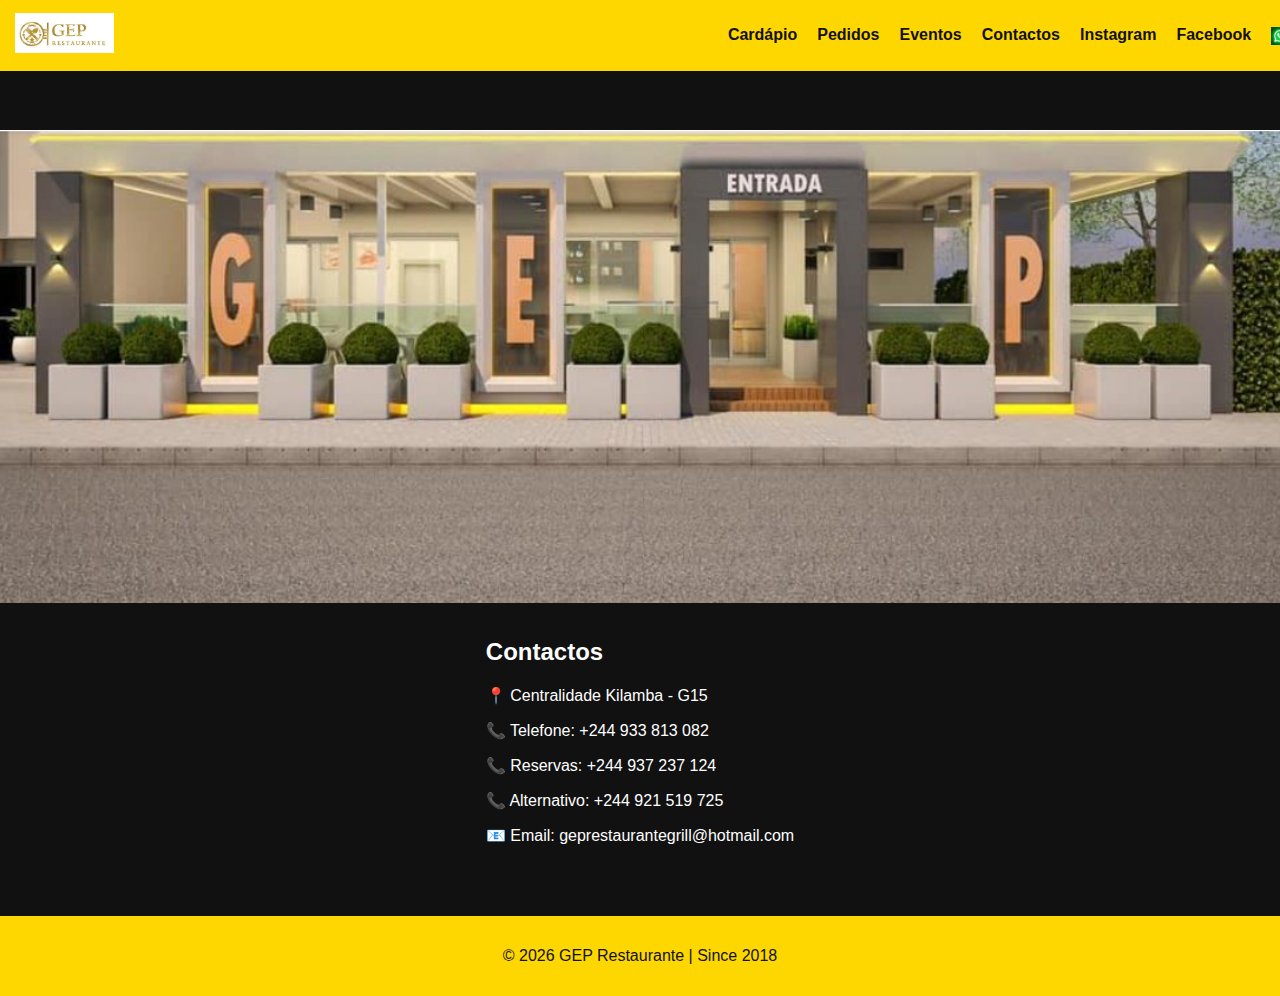
<file: contactos.html>
<!DOCTYPE html>
<html lang="pt">
<head>
  <meta charset="UTF-8">
  <meta name="viewport" content="width=device-width, initial-scale=1.0">
  <title>Contactos | GEP Restaurante</title>
  <link rel="stylesheet" href="style.css">
  <!-- Favicon -->
  <link rel="icon" type="image/png" href="imagens/gep.logo.jpg">
</head>
<body>

  <!-- Header institucional -->
  <header>
    <img src="imagens/entrada.jpg" alt="Entrada GEP Restaurante" class="header-img">
  </header>

  <!-- Navbar -->
  <nav class="navbar">
    <div class="logo">
      <a href="index.html">
        <img src="imagens/gep.logo.jpg" alt="Logo GEP Restaurante">
      </a>
    </div>

    <!-- Botão Opções (mobile) -->
    <button class="menu-toggle">Opções ☰</button>

    <!-- Links desktop -->
    <ul class="nav-links">
     <li><a href="cardapio.html" class="active">Cardápio</a></li>
      <li><a href="pedidos.html">Pedidos</a></li>
      <li><a href="eventos.html">Eventos</a></li>
      <li><a href="contactos.html">Contactos</a></li>
	  <li><a href="https://www.instagram.com/geprestaurantegrill/" target="_blank">Instagram</a></li>
      <li><a href="https://www.facebook.com/GEPRESTAURANTEGRILL/?locale=pt_BR" target="_blank">Facebook</a></li>
	  <a href="https://wa.me/244923281469" target="_blank" rel="noopener noreferrer">
      <img src="imagens/whatsapp-logo.jpg" alt="Posso ajudar?" style="height:18px;vertical-align:middle;margin-right:6px;"></a>
      </li>
    </ul>

    <!-- Menu mobile -->
    <ul class="mobile-menu">
     <li><a href="cardapio.html" class="active">Cardápio</a></li>
      <li><a href="pedidos.html">Pedidos</a></li>
      <li><a href="eventos.html">Eventos</a></li>
      <li><a href="contactos.html">Contactos</a></li>
	  <li><a href="https://www.instagram.com/geprestaurantegrill/" target="_blank">Instagram</a></li>
      <li><a href="https://www.facebook.com/GEPRESTAURANTEGRILL/?locale=pt_BR" target="_blank">Facebook</a></li>
	  <a href="https://wa.me/244923281469" target="_blank" rel="noopener noreferrer">
      <img src="imagens/whatsapp-logo.jpg" alt="Posso ajudar?" style="height:18px;vertical-align:middle;margin-right:6px;"></a>
      </li>
    </ul>
  </nav>

  <!-- Conteúdo Contactos -->
  <main>
    <section id="contactos">
      <h2>Contactos</h2>
      <p>📍 Centralidade Kilamba - G15</p>
      <p>📞 Telefone: +244 933 813 082</p>
      <p>📞 Reservas: +244 937 237 124</p>
      <p>📞 Alternativo: +244 921 519 725</p>
      <p>📧 Email: geprestaurantegrill@hotmail.com</p>
    </section>
  </main>

  <!-- Footer -->
  <footer>
    <p>&copy; 2026 GEP Restaurante | Since 2018</p>
  </footer>

  <!-- Script Menu Mobile -->
  <script>
    const menuToggle = document.querySelector('.menu-toggle');
    const mobileMenu = document.querySelector('.mobile-menu');

    menuToggle.addEventListener('click', () => {
      mobileMenu.style.display = mobileMenu.style.display === 'flex' ? 'none' : 'flex';
    });

    document.querySelectorAll('.mobile-menu a').forEach(link => {
      link.addEventListener('click', () => {
        mobileMenu.style.display = 'none';
      });
    });

    document.addEventListener('click', (e) => {
      if (mobileMenu.style.display === 'flex' && !mobileMenu.contains(e.target) && e.target !== menuToggle) {
        mobileMenu.style.display = 'none';
      }
    });
  </script>
</body>
</html>
</file>
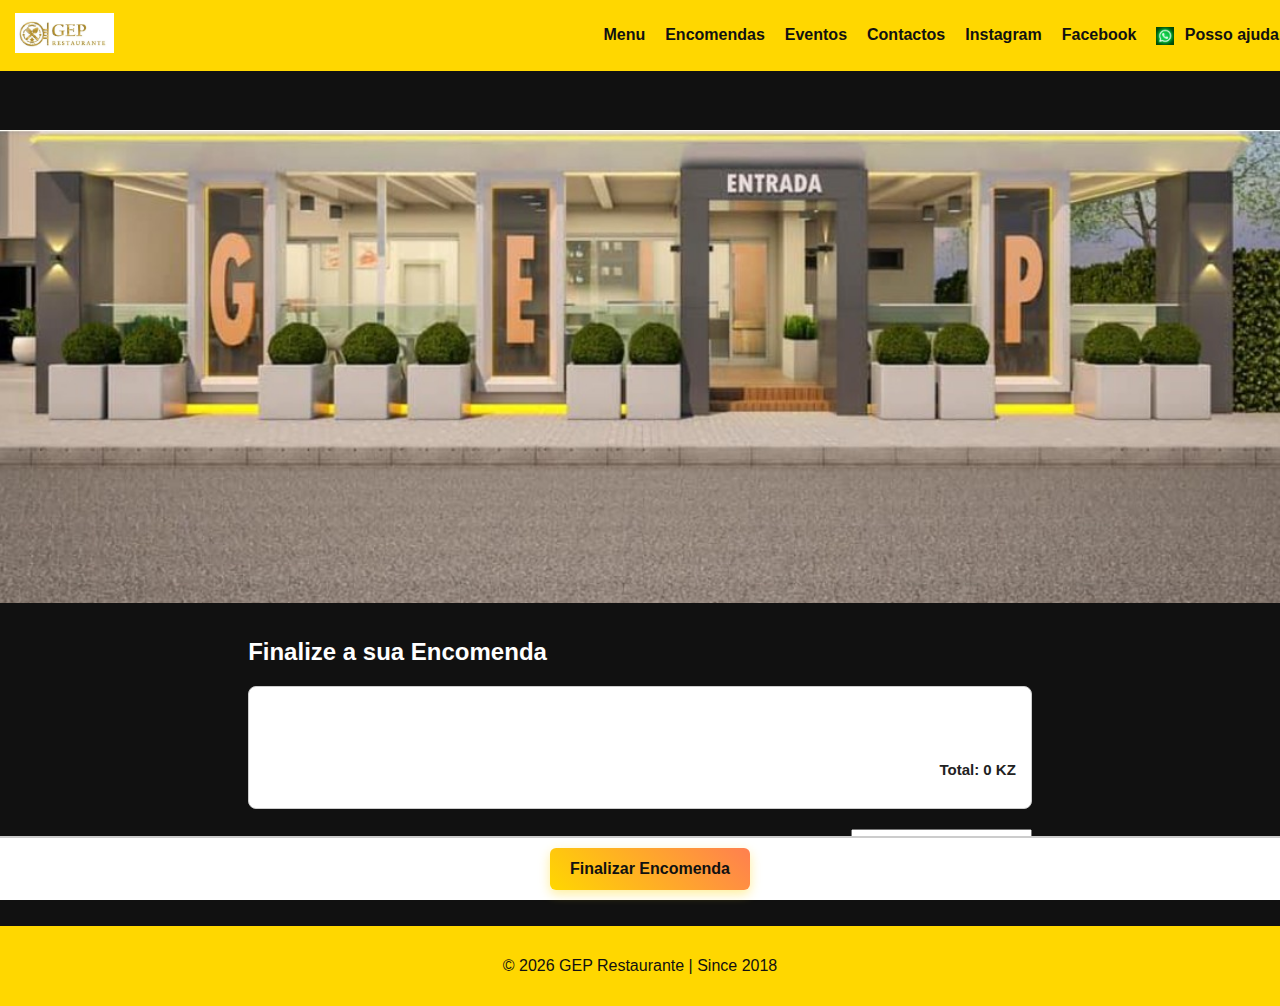
<file: encomendas.html>
<!DOCTYPE html>
<html lang="pt">
<head>
  <meta charset="UTF-8">
  <meta name="viewport" content="width=device-width, initial-scale=1.0">
  <title>Encomendas | GEP Restaurante</title>
  <link rel="stylesheet" href="style.css">
  <link rel="icon" type="image/png" href="imagens/gep.logo.jpg">
</head>
<body>

  <!-- Header institucional -->
  <header>
    <img src="imagens/entrada.jpg" alt="Entrada GEP Restaurante" class="header-img">
  </header>

  <!-- Navbar -->
  <nav class="navbar">
    <div class="logo">
      <a href="index.html">
        <img src="imagens/gep.logo.jpg" alt="Logo GEP Restaurante">
      </a>
    </div>
    <button class="menu-toggle">Opções ☰</button>
    <ul class="nav-links">
      <li><a href="menu.html">Menu</a></li>
      <li><a href="encomendas.html" class="active">Encomendas</a></li>
      <li><a href="eventos.html">Eventos</a></li>
      <li><a href="contactos.html">Contactos</a></li>
      <li><a href="https://www.instagram.com/geprestaurantegrill/" target="_blank">Instagram</a></li>
      <li><a href="https://www.facebook.com/GEPRESTAURANTEGRILL/?locale=pt_BR" target="_blank">Facebook</a></li>
      <li>
        <a href="https://wa.me/244923281469" target="_blank">
          <img src="imagens/whatsapp-logo.jpg" alt="Posso ajudar?" style="height:18px;vertical-align:middle;margin-right:6px;">
          Posso ajudar?
        </a>
      </li>
    </ul>
    <ul class="mobile-menu">
      <li><a href="menu.html">Menu</a></li>
      <li><a href="encomendas.html" class="active">Encomendas</a></li>
      <li><a href="eventos.html">Eventos</a></li>
      <li><a href="contactos.html">Contactos</a></li>
      <li><a href="https://www.instagram.com/geprestaurantegrill/" target="_blank">Instagram</a></li>
      <li><a href="https://www.facebook.com/GEPRESTAURANTEGRILL/?locale=pt_BR" target="_blank">Facebook</a></li>
      <li>
        <a href="https://wa.me/244923281469" target="_blank">
          <img src="imagens/whatsapp-logo.jpg" alt="Posso ajudar?" style="height:18px;vertical-align:middle;margin-right:6px;">
          Posso ajudar?
        </a>
      </li>
    </ul>
  </nav>

  <!-- Secção Encomendas -->
  <main>
    <section id="encomendas">
      <h2>Finalize a sua Encomenda</h2>

      <!-- Carrinho -->
      <div id="carrinho">
        <h3>Seu Carrinho</h3>
        <ul id="lista-carrinho"></ul>
        <p id="total">Total: 0,00 KZ</p>
      </div>

      <!-- Formulário alinhado -->
      <form id="form-encomenda">
        <label for="nome">Nome:</label>
        <input type="text" id="nome" required>

        <label for="telefone">Telefone:</label>
        <input type="tel" id="telefone" required>

        <label for="observacoes">Observações:</label>
        <textarea id="observacoes"></textarea>
      </form>
    </section>
  </main>

  <!-- Botão Finalizar fixo -->
  <div class="finalizar-container">
    <button type="submit" form="form-encomenda" class="btn-encomenda">Finalizar Encomenda</button>
  </div>

  <!-- Footer -->
  <footer>
    <p>&copy; 2026 GEP Restaurante | Since 2018</p>
  </footer>

  <!-- Script -->
  <script>
    let carrinho = JSON.parse(localStorage.getItem('carrinho')) || [];

    function atualizarCarrinho() {
      const lista = document.getElementById('lista-carrinho');
      const totalEl = document.getElementById('total');
      lista.innerHTML = '';
      let total = 0;

      carrinho.forEach(item => {
        const li = document.createElement('li');
        li.innerHTML = `
          <span class="item-info">${item.nome} — ${item.preco.toLocaleString('pt-AO')} KZ x ${item.qtd}</span>
          <div class="item-actions">
            <button onclick="alterarQtd('${item.id}', 1)">+</button>
            <button onclick="alterarQtd('${item.id}', -1)">-</button>
            <button onclick="removerItem('${item.id}')">x</button>
          </div>
        `;
        lista.appendChild(li);
        total += item.preco * item.qtd;
      });

      totalEl.textContent = "Total: " + total.toLocaleString('pt-AO') + " KZ";
    }

    function alterarQtd(id, delta) {
      const item = carrinho.find(i => i.id === id);
      if (!item) return;
      item.qtd += delta;
      if (item.qtd <= 0) carrinho = carrinho.filter(i => i.id !== id);
      localStorage.setItem('carrinho', JSON.stringify(carrinho));
      atualizarCarrinho();
    }

    function removerItem(id) {
      carrinho = carrinho.filter(i => i.id !== id);
      localStorage.setItem('carrinho', JSON.stringify(carrinho));
      atualizarCarrinho();
    }

    atualizarCarrinho();

    // Finalizar encomenda → WhatsApp + reset + index
    const form = document.getElementById('form-encomenda');
    form.addEventListener('submit', (e) => {
      e.preventDefault();
      const nome = document.getElementById('nome').value;
      const telefone = document.getElementById('telefone').value;
      const observacoes = document.getElementById('observacoes').value;

      let mensagem = `🍴 Encomenda GEP Restaurante\n\nCliente: ${nome}\nTelefone: ${telefone}\n\nItens:\n`;
      carrinho.forEach(item => {
        mensagem += `- ${item.nome} x${item.qtd} (${item.preco.toLocaleString('pt-AO')} KZ)\n`;
      });
      mensagem += `\nTotal: ${document.getElementById('total').textContent}\n\nObservações: ${observacoes}`;

      const url = "https://wa.me/244923281469?text=" + encodeURIComponent(mensagem);
      window.open(url, "_blank");

      carrinho = [];
      localStorage.removeItem('carrinho');
      atualizarCarrinho();
      window.location.href = "index.html";
    });

    // Menu Mobile
    const menuToggle = document.querySelector('.menu-toggle');
    const mobileMenu = document.querySelector('.mobile-menu');

    menuToggle.addEventListener('click', () => {
      mobileMenu.style.display = mobileMenu.style.display === 'flex' ? 'none' : 'flex';
    });

    document.querySelectorAll('.mobile-menu a').forEach(link => {
      link.addEventListener('click', () => {
        mobileMenu.style.display = 'none';
      });
    });

    document.addEventListener('click', (e) => {
      if (mobileMenu.style.display === 'flex' && !mobileMenu.contains(e.target) && e.target !== menuToggle) {
        mobileMenu.style.display = 'none';
      }
    });
  </script>
</body>
</html>
</file>
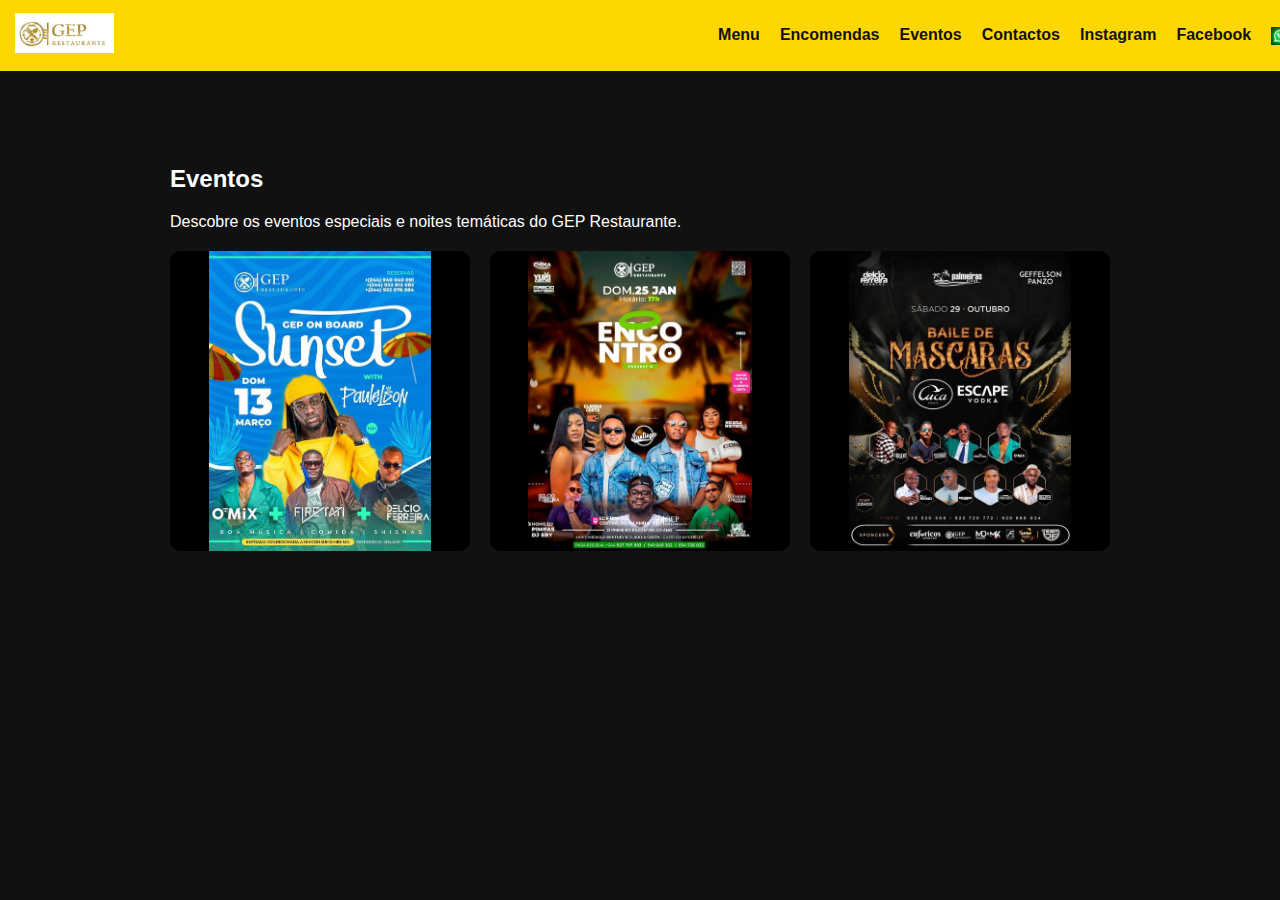
<file: eventos.html>
<!DOCTYPE html>
<html lang="pt">
<head>
  <meta charset="UTF-8">
  <meta name="viewport" content="width=device-width, initial-scale=1.0">
  <title>Eventos | GEP Restaurante</title>
  <link rel="stylesheet" href="style.css">
  <!-- Favicon (logo da GEP) -->
  <link rel="icon" type="image/png" href="imagens/gep.logo.jpg">

</head>
<body>

<!-- Barra de navegação -->
<nav class="navbar">
  <div class="logo">
    <a href="index.html">
      <img src="imagens/gep.logo.jpg" alt="Logo GEP Restaurante">
    </a>
  </div>

  <!-- Botão Opções (mobile) -->
  <button class="menu-toggle">Opções ☰</button>

  <!-- Links desktop -->
  <ul class="nav-links">
    <li><a href="menu.html">Menu</a></li>
	 <li><a href="encomendas.html">Encomendas</a></li>
    <li><a href="eventos.html">Eventos</a></li>
    <li><a href="contactos.html">Contactos</a></li>   
    <li><a href="https://www.instagram.com/geprestaurantegrill/" target="_blank" rel="noopener noreferrer">Instagram</a></li>
    <li><a href="https://www.facebook.com/GEPRESTAURANTEGRILL/?locale=pt_BR" target="_blank" rel="noopener noreferrer">Facebook</a></li>
    <li>
      <a href="https://wa.me/244923281469" target="_blank" rel="noopener noreferrer">
        <img src="imagens/whatsapp-logo.jpg" alt="Posso ajudar?" style="height:18px;vertical-align:middle;margin-right:6px;"></a>
    </li>
  </ul>

  <!-- Menu mobile -->
  <ul class="mobile-menu">
    <li><a href="menu.html">Menu</a></li>
    <li><a href="eventos.html">Eventos</a></li>
    <li><a href="contactos.html">Contactos</a></li>
    <li><a href="encomendas.html">Encomendas</a></li>
    <li><a href="https://www.instagram.com/geprestaurantegrill/" target="_blank" rel="noopener noreferrer">Instagram</a></li>
    <li><a href="https://www.facebook.com/GEPRESTAURANTEGRILL/?locale=pt_BR" target="_blank" rel="noopener noreferrer">Facebook</a></li>
    <!-- Botão WhatsApp mobile -->
    <li>
      <a href="https://wa.me/244923281469" target="_blank" rel="noopener noreferrer">
        <img src="imagens/whatsapp-logo.jpg" alt="Posso ajudar?" style="height:18px;vertical-align:middle;margin-right:6px;">
        Posso ajudar?
      </a>
    </li>
  </ul>
</nav>

  <!-- Conteúdo Eventos -->
  <main>
    <section id="eventos">
      <h2>Eventos</h2>
      <p>Descobre os eventos especiais e noites temáticas do GEP Restaurante.</p>
      <div class="galeria">
        <img src="imagens/evento1.jpg" alt="Noite de Música ao Vivo">
        <img src="imagens/evento2.jpg" alt="Festival Gastronómico">
        <img src="imagens/evento3.jpg" alt="Aniversário GEP">
      </div>
    </section>
  </main>

   <!-- Script Lightbox + Menu Mobile -->
  <script>
  // Lightbox
  const lightbox = document.getElementById('lightbox');
  const lightboxImg = document.querySelector('.lightbox-img');
  const caption = document.querySelector('.caption');
  const closeBtn = document.querySelector('.close');

  document.querySelectorAll('main img').forEach(img => {
    img.addEventListener('click', () => {
      lightbox.style.display = 'flex';
      lightboxImg.src = img.src;
      caption.textContent = img.alt;
    });
  });

  closeBtn.addEventListener('click', () => {
    lightbox.style.display = 'none';
  });

  lightbox.addEventListener('click', (e) => {
    if (e.target === lightbox) {
      lightbox.style.display = 'none';
    }
  });

  // Menu Mobile
  const menuToggle = document.querySelector('.menu-toggle');
  const mobileMenu = document.querySelector('.mobile-menu');

  // Abre/fecha ao clicar no botão
  menuToggle.addEventListener('click', () => {
    if (mobileMenu.style.display === 'flex') {
      mobileMenu.style.display = 'none';
    } else {
      mobileMenu.style.display = 'flex';
    }
  });

  // Fecha ao clicar em qualquer link do menu
  document.querySelectorAll('.mobile-menu a').forEach(link => {
    link.addEventListener('click', () => {
      mobileMenu.style.display = 'none';
    });
  });

  // Fecha ao clicar fora do menu
  document.addEventListener('click', (e) => {
    if (mobileMenu.style.display === 'flex' && !mobileMenu.contains(e.target) && e.target !== menuToggle) {
      mobileMenu.style.display = 'none';
    }
  });
</script>

</body>
</html>
</file>
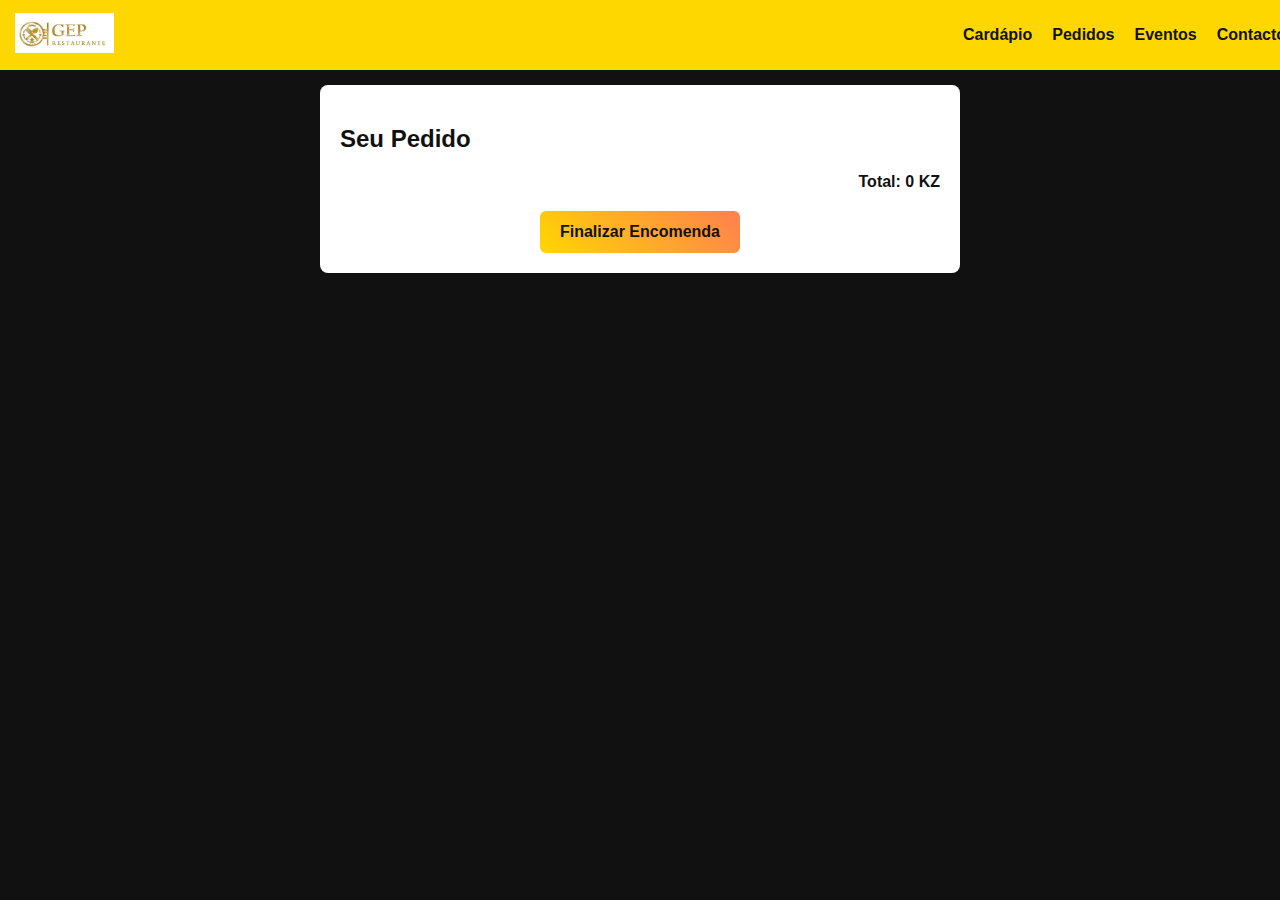
<file: pedidos.html>
<!DOCTYPE html>
<html lang="pt">
<head>
  <meta charset="UTF-8">
  <meta name="viewport" content="width=device-width, initial-scale=1.0">
  <title>Pedidos - GEP Restaurante</title>
  <style>
    body {
      margin: 0;
      font-family: 'Poppins', sans-serif;
      background: #111;
      color: #fff;
      padding-top: 65px;
    }

    .navbar {
      background: #FFD700;
      display: flex;
      align-items: center;
      justify-content: space-between;
      padding: 10px 15px;
      position: fixed;
      top: 0;
      left: 0;
      width: 100%;
      z-index: 1000;
    }

    .logo img { height: 40px; }

    .nav-links {
      list-style: none;
      display: flex;
      gap: 20px;
      margin-left: auto;
    }
    .nav-links li a {
      text-decoration: none;
      color: #111;
      font-weight: bold;
    }

    /* Botão Opções */
    .menu-toggle {
      display: none; /* escondido no desktop */
      background: linear-gradient(135deg, #FFD700, #FF4C4C);
      color: #111;
      border: none;
      padding: 8px 14px;
      border-radius: 6px;
      font-weight: bold;
      cursor: pointer;
      box-shadow: 0 3px 8px rgba(255, 215, 0, 0.4);
      transition: all 0.3s ease;
    }
    .menu-toggle:hover {
      background: linear-gradient(135deg, #FF4C4C, #007BFF);
      color: #fff;
      transform: scale(1.05);
    }

    @media(max-width:768px){
      .nav-links{display:none;}
      .menu-toggle {
        display:block;
        position:fixed;
        bottom:20px;
        right:20px;
        z-index:1100;
        border-radius:50px;
      }
    }

    .mobile-menu {
      display:none;
      flex-direction:column;
      gap:15px;
      background:#111;
      padding:15px;
      position:absolute;
      top:65px;
      left:0;
      width:100%;
      z-index:999;
    }
    .mobile-menu li a {
      display:block;
      padding:10px;
      background:linear-gradient(135deg,#FFD700,#FF4C4C);
      color:#111;
      border-radius:6px;
      text-align:center;
    }

    /* Carrinho */
    #carrinho {
      max-width: 600px;
      margin: 20px auto;
      background: #fff;
      color: #111;
      border-radius: 8px;
      padding: 20px;
    }
    #lista-carrinho li {
      display: flex;
      justify-content: space-between;
      align-items: center;
      margin-bottom: 8px;
      padding: 6px;
      border-bottom: 1px solid #eee;
    }
    .item-info { flex: 1; font-weight: 500; }
    .item-actions { display: flex; align-items: center; gap: 6px; }
    .item-actions span { min-width: 24px; text-align: center; font-weight: bold; }
    .item-actions button {
      padding: 4px 8px;
      border: none;
      border-radius: 4px;
      cursor: pointer;
      background: linear-gradient(45deg, gold, coral);
      color: #111;
      font-weight: bold;
    }
    .item-actions button:hover { background: #0077cc; color: #fff; }

    #total { margin-top: 12px; font-weight: bold; text-align: right; }

    .finalizar-container {
      text-align: center;
      margin-top: 20px;
    }
    .btn-encomenda {
      padding: 12px 20px;
      font-size: 16px;
      font-weight: bold;
      border: none;
      border-radius: 6px;
      background: linear-gradient(45deg, gold, coral);
      color: #111;
      cursor: pointer;
    }
    .btn-encomenda:hover { background: #0077cc; color: #fff; }
  </style>
</head>
<body>

  <!-- Navbar -->
  <nav class="navbar">
    <div class="logo">
      <a href="index.html">
        <img src="imagens/gep.logo.jpg" alt="Logo GEP Restaurante">
      </a>
    </div>

    <!-- Botão Opções -->
    <button class="menu-toggle">Opções ☰</button>

    <ul class="nav-links">
      <li><a href="cardápio.html">Cardápio</a></li>
      <li><a href="pedidos.html" class="active">Pedidos</a></li>
      <li><a href="eventos.html">Eventos</a></li>
      <li><a href="contactos.html">Contactos</a></li>
    </ul>
  </nav>

  <!-- Menu mobile -->
  <ul class="mobile-menu">
    <li><a href="cardápio.html">Cardápio</a></li>
    <li><a href="pedidos.html" class="active">Pedidos</a></li>
    <li><a href="eventos.html">Eventos</a></li>
    <li><a href="contactos.html">Contactos</a></li>
  </ul>

  <!-- Carrinho -->
  <div id="carrinho">
    <h2>Seu Pedido</h2>
    <ul id="lista-carrinho"></ul>
    <p id="total">Total: 0,00 KZ</p>
    <div class="finalizar-container">
      <button class="btn-encomenda" onclick="finalizarEncomenda()">Finalizar Encomenda</button>
    </div>
  </div>

  <script>
    let carrinho = JSON.parse(localStorage.getItem('carrinho')) || [];

    function atualizarCarrinho() {
      const lista = document.getElementById('lista-carrinho');
      const totalEl = document.getElementById('total');
      lista.innerHTML = '';
      let total = 0;

      carrinho.forEach(item => {
        const li = document.createElement('li');
        li.innerHTML = `
          <span class="item-info">${item.nome} — ${item.preco.toLocaleString('pt-AO')} KZ</span>
          <div class="item-actions">
            <button onclick="alterarQtd('${item.id}', -1)">-</button>
            <span>${item.qtd}</span>
            <button onclick="alterarQtd('${item.id}', 1)">+</button>
            <button onclick="removerItem('${item.id}')">x</button>
          </div>
        `;
        lista.appendChild(li);
        total += item.preco * item.qtd;
      });

      totalEl.textContent = "Total: " + total.toLocaleString('pt-AO') + " KZ";
    }

    function alterarQtd(id, delta) {
      const item = carrinho.find(i => i.id === id);
      if (!item) return;
      item.qtd += delta;
      if (item.qtd <= 0) carrinho = carrinho.filter(i => i.id !== id);
      localStorage.setItem('carrinho', JSON.stringify(carrinho));
      atualizarCarrinho();
    }

    function removerItem(id) {
      carrinho = carrinho.filter(i => i.id !== id);
      localStorage.setItem('carrinho', JSON.stringify(carrinho));
      atualizarCarrinho();
    }

    function finalizarEncomenda() {
      let mensagem = "🍴 Encomenda GEP Restaurante\n\nItens:\n";
      carrinho.forEach(item => {
        mensagem += `- ${item.nome} x${item.qtd} (${item.preco.toLocaleString('pt-AO')} KZ)\n`;
      });
      mensagem += `\n${document.getElementById('total').textContent}`;

      const url = "https://wa.me/244923281469?text=" + encodeURIComponent(mensagem);
      window.open(url, "_blank");

      carrinho = [];
      localStorage.removeItem('carrinho');
      atualizarCarrinho();

      window.location.href = "index.html";
    }

    atualizarCarrinho();
  </script>
</body>
</html>
</file>
<file: style.css>
/* style.css - versão mobile first com glamour */

html, body {
  margin: 0;
  padding: 0;
  overflow-x: hidden;
  width: 100%;
  font-family: 'Poppins', sans-serif;
  background-color: #111111; /* fundo preto elegante */
  color: #FFFFFF;
  padding-top: 65px; /* reduz espaço entre header e navbar fixa */
}

/* Header */
.header-img {
  width: 100%;
  height: auto;
  display: block;
}

/* Navbar fixa em todas as versões */
.navbar {
  background-color: #FFD700; /* dourado institucional */
  display: flex;
  align-items: center;
  justify-content: space-between;
  flex-wrap: wrap; /* permite quebra quando necessário */
  padding: 10px 15px;
  position: fixed;
  top: 0;
  left: 0;
  width: 100%;
  z-index: 1000;
}


.navbar .logo img {
  height: 40px;
}

/* Links desktop */
.nav-links {
  list-style: none;
  display: flex;
  gap: 20px;
  flex-wrap: wrap;
  margin-left: auto;
}

/* Estilo para o texto "Filtrar" */
.filtro-nav label {
  color: #111111;   /* preto elegante */
  font-weight: bold;
  margin-right: 8px;
}

.filtro-nav select {
  padding: 6px;
  border: 1px solid #ccc;
  border-radius: 4px;
}

.btn-filtro {
  padding: 6px 12px;
  border: none;
  border-radius: 4px;
  background: linear-gradient(135deg, #FFD700, #FF4C4C);
  color: #111111;
  font-weight: bold;
  cursor: pointer;
  box-shadow: 0 3px 8px rgba(255, 215, 0, 0.4);
}

.btn-filtro:hover {
  background: #0077cc;
  color: #fff;
}

.nav-links li a {
  text-decoration: none;
  color: #111111;
  font-weight: bold;
  transition: color 0.3s;
}

.nav-links li a:hover {
  color: #FF4C4C; /* coral jovem */
}

/* Botão Opções */
.menu-toggle {
  display: none;
  background: linear-gradient(135deg, #FFD700, #FF4C4C);
  color: #111111;
  border: none;
  padding: 8px 18px;
  border-radius: 6px;
  font-weight: bold;
  cursor: pointer;
  box-shadow: 0 3px 8px rgba(255, 215, 0, 0.4);
}

/* Menu mobile */
.mobile-menu {
  display: none;
  flex-direction: column;
  gap: 15px;
  background-color: #111111;
  padding: 15px;
  position: absolute;
  top: 65px; /* abaixo da navbar */
  left: 0;
  width: 100%;
  z-index: 999;
}

.mobile-menu li a {
  display: block;
  padding: 10px;
  background: linear-gradient(135deg, #FFD700, #FF4C4C);
  color: #111111;
  border-radius: 6px;
  text-align: center;
  box-shadow: 0 3px 8px rgba(255, 215, 0, 0.4);
}

.mobile-menu li a:hover {
  background: linear-gradient(135deg, #FF4C4C, #007BFF);
  color: #fff;
  transform: scale(1.05);
}

/* Mobile first */
@media (max-width: 600px) {
  .nav-links {
    display: none; /* esconde links desktop */
  }

  /* iPhone 13 Pro (390px) */
@media (max-width: 420px) {
  .navbar {
    flex-direction: column; /* empilha se não couber */
    align-items: stretch;
    gap: 8px;
  }

  .logo {
    align-self: center;
  }
 .filtro-nav {
    width: 100%;
  }
 .menu-toggle {
    align-self: flex-end;
  }
}


  /* Redmi 15C (720px) */
@media (max-width: 768px) {
  .nav-links {
    display: none; /* esconde links desktop */
  }

  .navbar {
    flex-direction: row;
    justify-content: space-between;
    gap: 10px;
  }

  .logo {
    flex: 0 0 auto;
  }

  .filtro-nav {
    flex: 1;
  }

  .menu-toggle {
    flex: 0 0 auto;
  }
}


  /* Filtro + limpar */
.filtro-nav {
  display: flex;
  align-items: center;
  gap: 6px;
  flex: 1; /* ocupa espaço flexível */
  min-width: 160px;
}

.filtro-nav select {
  flex: 1;
  min-width: 100px;
  padding: 6px;
  border-radius: 4px;
  border: 1px solid #ccc;
}


  .btn-filtro {
  flex: 0 0 auto;
  padding: 6px 12px;
  border: none;
  border-radius: 4px;
  background: linear-gradient(135deg, #FFD700, #FF4C4C);
  color: #111;
  font-weight: bold;
  cursor: pointer;
}


  /* Botão Opções */
.menu-toggle {
  flex: 0 0 auto;
  background: linear-gradient(135deg, #FFD700, #FF4C4C);
  color: #111;
  border: none;
  padding: 8px 14px;
  border-radius: 6px;
  font-weight: bold;
  cursor: pointer;
}

}

/* Main mobile first */
main {
  display: flex;
  flex-direction: column;
  gap: 20px;
  padding: 15px;
}

/* Imagens no main ajustadas 1:1 sem cortes */
main img {
  width: 100%;
  aspect-ratio: 1 / 1;
  object-fit: contain;       /* mostra a imagem inteira sem cortes */
  background-color: #000;    /* fundo preto elegante */
  border-radius: 10px;
  display: block;
  transition: transform 0.3s ease, box-shadow 0.3s ease;
}

/* Hover glamouroso nas imagens */
main img:hover {
  transform: scale(1.05);
  box-shadow: 0 0 20px rgba(255, 215, 0, 0.6);
}

/* Produtos (cards) */
.product {
  background-color: #1a1a1a;
  border-radius: 10px;
  padding: 15px;
  text-align: center;
  box-shadow: 0 4px 8px rgba(0,0,0,0.3);
}

.product h3 {
  font-size: 18px;
  margin: 10px 0;
  color: #FFD700;
}

.price {
  font-size: 16px;
  font-weight: bold;
  color: #FF4C4C;
  margin-bottom: 10px;
}

/* Botões glamourosos */
button, .btn-eventos {
  background: linear-gradient(135deg, #FFD700, #FF4C4C);
  color: #111111;
  border: none;
  padding: 12px 25px;
  border-radius: 8px;
  cursor: pointer;
  font-size: 16px;
  font-weight: bold;
  box-shadow: 0 4px 12px rgba(255, 215, 0, 0.4);
  transition: all 0.3s ease;
}

button:hover, .btn-eventos:hover {
  background: linear-gradient(135deg, #FF4C4C, #007BFF);
  color: #fff;
  transform: scale(1.05);
  box-shadow: 0 6px 16px rgba(255, 76, 76, 0.6);
}

/* Galeria */
.galeria {
  display: flex;
  flex-wrap: wrap;
  gap: 20px;
  margin-top: 20px;
  justify-content: center; /* centraliza os itens */
}

.galeria img {
  flex: 1 1 calc(33% - 20px); /* padrão: 3 por linha */
  max-width: 300px;           /* limite máximo por imagem */
  width: 100%;
  aspect-ratio: 1 / 1;
  object-fit: contain;
  background-color: #000;
  border-radius: 10px;
  transition: transform 0.3s ease, box-shadow 0.3s ease;
}

/* Quando só cabe 1 por linha (mobile) */
@media (max-width: 600px) {
  .galeria img {
    flex: 1 1 auto;
    max-width: 300px;   /* mantém tamanho reservado */
    margin: 0 auto;     /* centraliza a imagem */
  }
}

/* Footer */
footer {
  background-color: #FFD700;
  color: #111111;
  text-align: center;
  padding: 15px;
  margin-top: 40px;
}

footer a {
  color: #111111;
  text-decoration: none;
  font-weight: bold;
  transition: color 0.3s;
}

footer a:hover {
  color: #FF4C4C;
}

/* Lightbox */
.lightbox {
  display: none;
  position: fixed;
  z-index: 2000;
  left: 0;
  top: 0;
  width: 100%;
  height: 100%;
  background-color: rgba(0,0,0,0.9);
  justify-content: center;
  align-items: center;
  flex-direction: column;
}

.lightbox-img {
  max-width: 90%;
  max-height: 90%;
  border-radius: 10px;
  box-shadow: 0 0 20px rgba(255,215,0,0.6);
}

.caption {
  margin-top: 15px;
  color: #FFD700;
  font-size: 18px;
  text-align: center;
}

.close {
  position: absolute;
  top: 20px;
  right: 35px;
  color: #FFD700;
  font-size: 40px;
  font-weight: bold;
  cursor: pointer;
}

/* Responsividade */
@media (min-width: 600px) {
  main {
    flex-direction: row;
    flex-wrap: wrap;
    justify-content: center;
  }

  .product {
    flex: 1 1 calc(50% - 40px);
    max-width: 300px;
  }
}

@media (min-width: 1024px) {
  .product {
    flex: 1 1 calc(25% - 40px);
    max-width: 280px;
  }
}

/* ===== Carrinho ===== */
#carrinho {
  max-height: 300px;          /* altura máxima antes de scroll */
  overflow-y: auto;           /* ativa scroll vertical */
  border: 1px solid #ccc;
  padding: 15px;
  margin-bottom: 20px;
  background: #fff;
  border-radius: 8px;
}

#lista-carrinho li {
  display: flex;
  justify-content: space-between;
  align-items: center;
  margin-bottom: 8px;
  padding: 6px;
  border-bottom: 1px solid #eee;
}

.item-info {
  flex: 1;
  font-weight: 500;
  color: #333;
}

.item-actions {
  display: flex;
  align-items: center;
  gap: 6px;
}

.item-actions span {
  min-width: 24px;
  text-align: center;
  font-weight: bold;
  color: #222;
}

.item-actions button {
  padding: 4px 8px;
  border: none;
  border-radius: 4px;
  cursor: pointer;
  background: linear-gradient(45deg, gold, coral);
  color: #111;
  font-weight: bold;
  transition: 0.3s;
}

.item-actions button:hover {
  background: #0077cc;
  color: #fff;
}

/* Total dentro do carrinho */
#carrinho #total {
  margin-top: 12px;
  font-weight: bold;
  font-size: 15px;
  text-align: right;
  color: #222;
}

/* ===== Botão Finalizar fixo ===== */
.finalizar-container {
  position: fixed;
  bottom: 0;
  left: 0;
  width: 100%;
  background: #fff;
  padding: 10px;
  border-top: 2px solid #ccc;
  text-align: center;
  z-index: 1000;
}

.btn-encomenda {
  padding: 12px 20px;
  font-size: 16px;
  font-weight: bold;
  border: none;
  border-radius: 6px;
  background: linear-gradient(45deg, gold, coral);
  color: #111;
  cursor: pointer;
  transition: 0.3s;
}

.btn-encomenda:hover {
  background: #0077cc;
  color: #fff;
}
</file>
